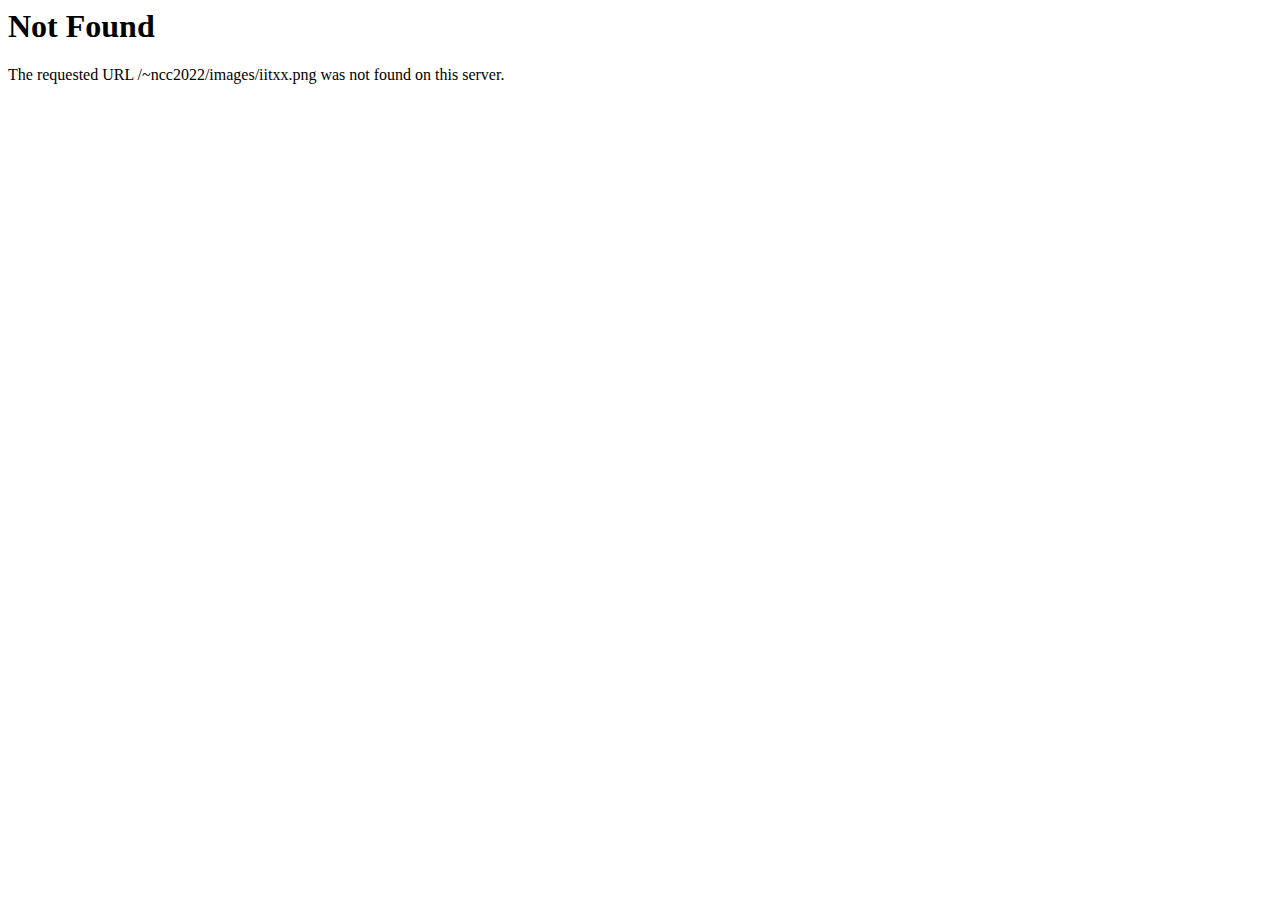
<file: index_files/iitxx.html>
<!DOCTYPE HTML PUBLIC "-//IETF//DTD HTML 2.0//EN">
<html><head>
<title>404 Not Found</title>
</head><body>
<h1>Not Found</h1>
<p>The requested URL /~ncc2022/images/iitxx.png was not found on this server.</p>
</body></html>
</file>
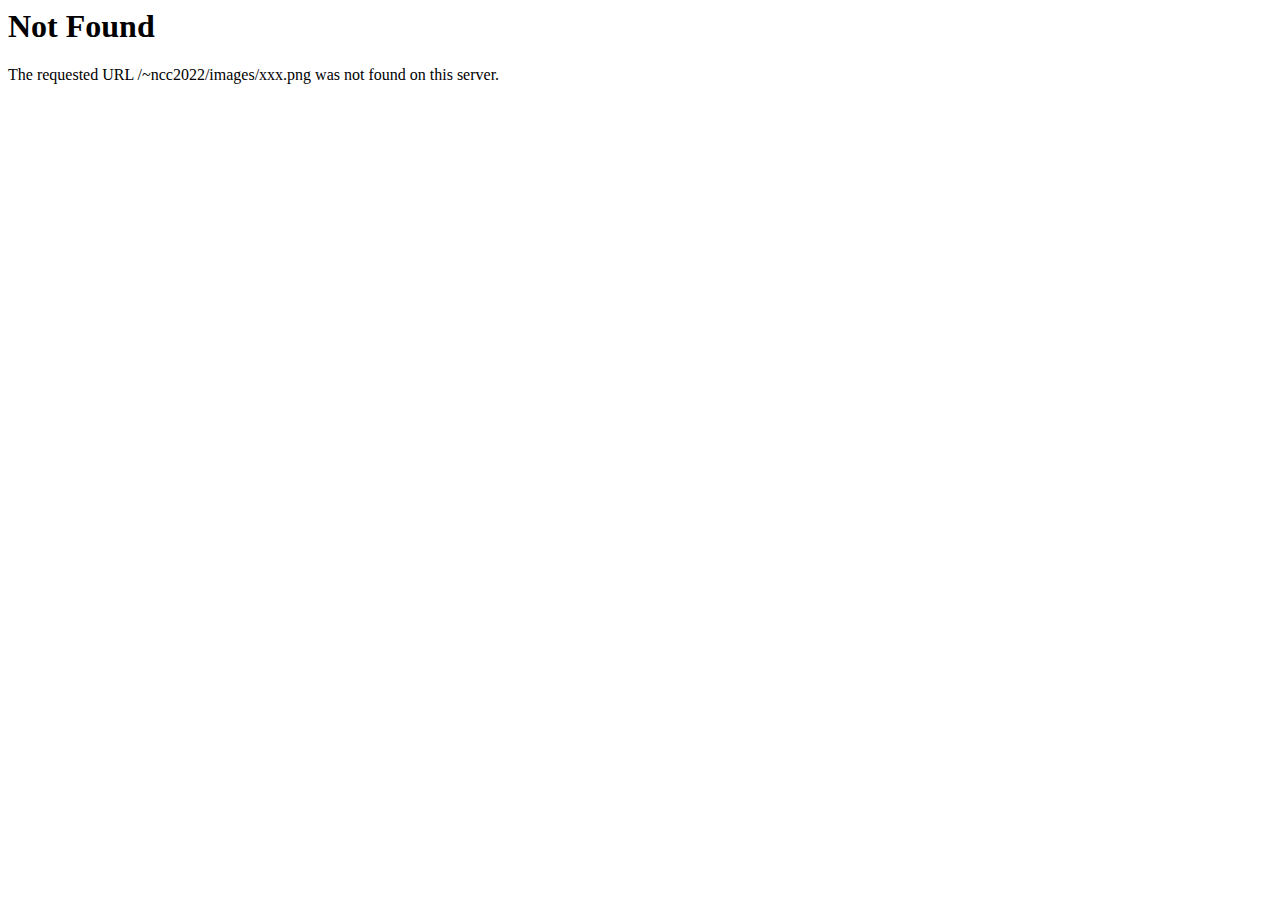
<file: index_files/xxx.html>
<!DOCTYPE HTML PUBLIC "-//IETF//DTD HTML 2.0//EN">
<html><head>
<title>404 Not Found</title>
</head><body>
<h1>Not Found</h1>
<p>The requested URL /~ncc2022/images/xxx.png was not found on this server.</p>
</body></html>
</file>
